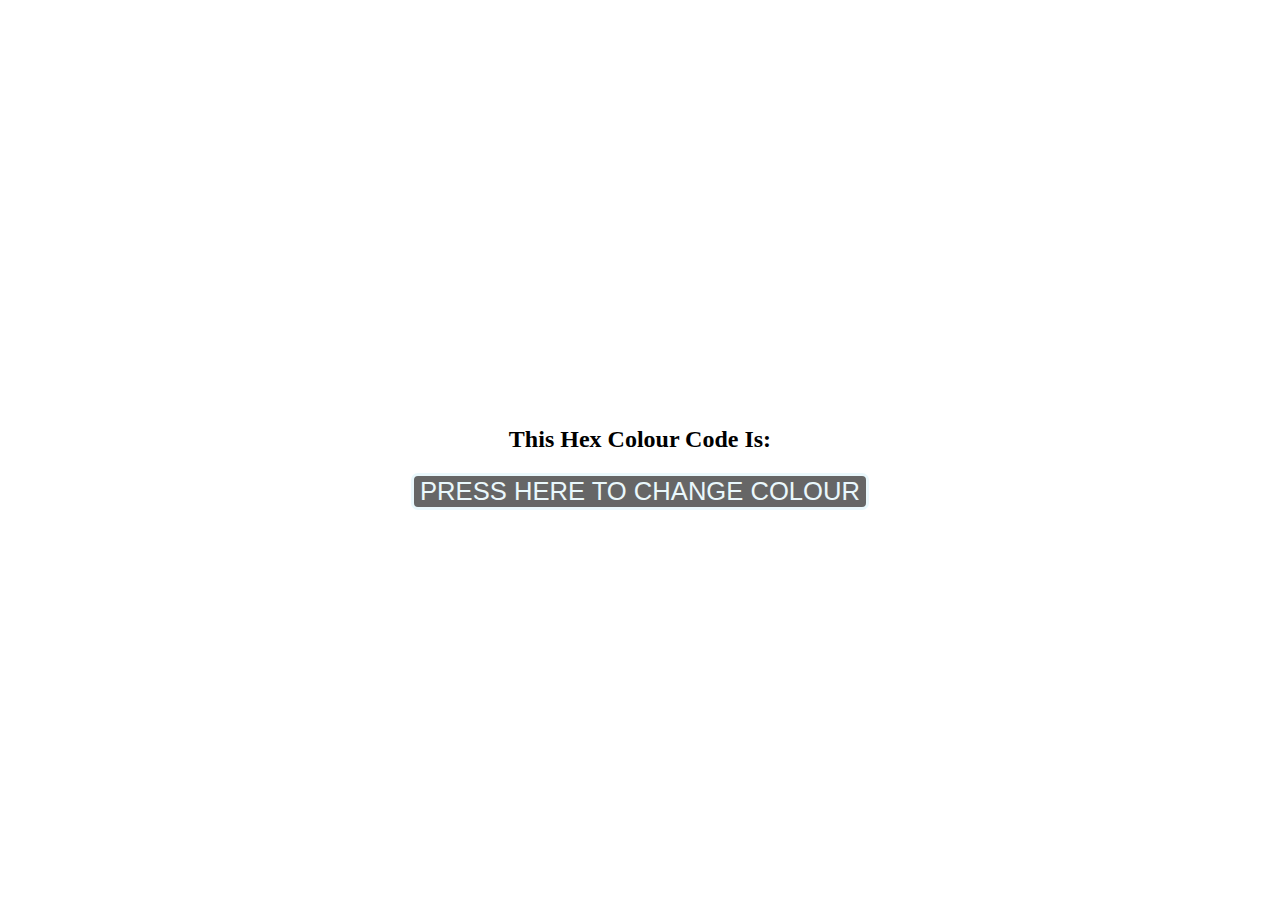
<file: Btn_change_bground-hex_num_color/index.html>
<!DOCTYPE html>
<html lang="en">
<head>
	<meta charset="UTF-8">
	<!--<link rel="icon" href="logotitle.png">-->
	<link rel="stylesheet" type="text/css" href="main.css">
	<meta name="viewpoint" content="width=device-width, initial-scale=1.0">
	<meta name="viewport" content="width=device-width, initial-scale=1, shrink-to-fit=no">
	<meta name="keywords" content="Civic">
	<meta name="author" content="Blake Design">
</head>
<body>
	<div class="container">
		<h2 class="hexColor">this hex colour code is:<br> <span class="hex"></span></h2>
		<button type="button" class="hexBtn">
			press here to change colour
		</button>
	</div>
	

<script src="script.js"></script>
</body>
</html>
</file>
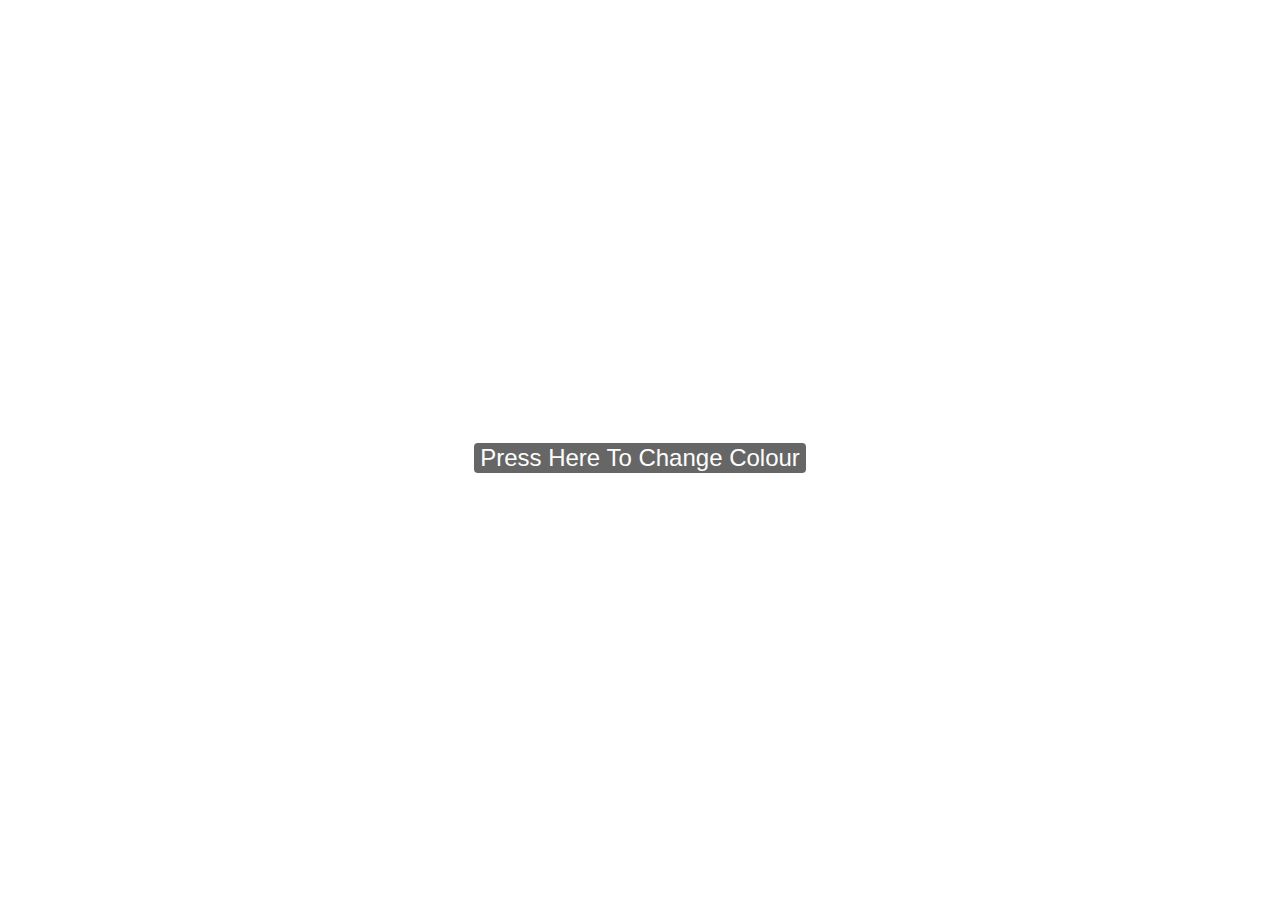
<file: Btn_change_bground_colour/index.html>
<!DOCTYPE html>
<html lang="en">
<head>
	<meta charset="UTF-8">
	<!--<link rel="icon" href="logotitle.png">-->
	<link rel="stylesheet" type="text/css" href="main.css">
	<meta name="viewpoint" content="width=device-width, initial-scale=1.0">
	<meta name="viewport" content="width=device-width, initial-scale=1, shrink-to-fit=no">
	<meta name="keywords" content="Civic">
	<meta name="author" content="Blake Design">
</head>
<body>
	<button type="button" class="colorBtn">
		press here to change colour
	</button>

<script src="script.js"></script>
</body>
</html>
</file>
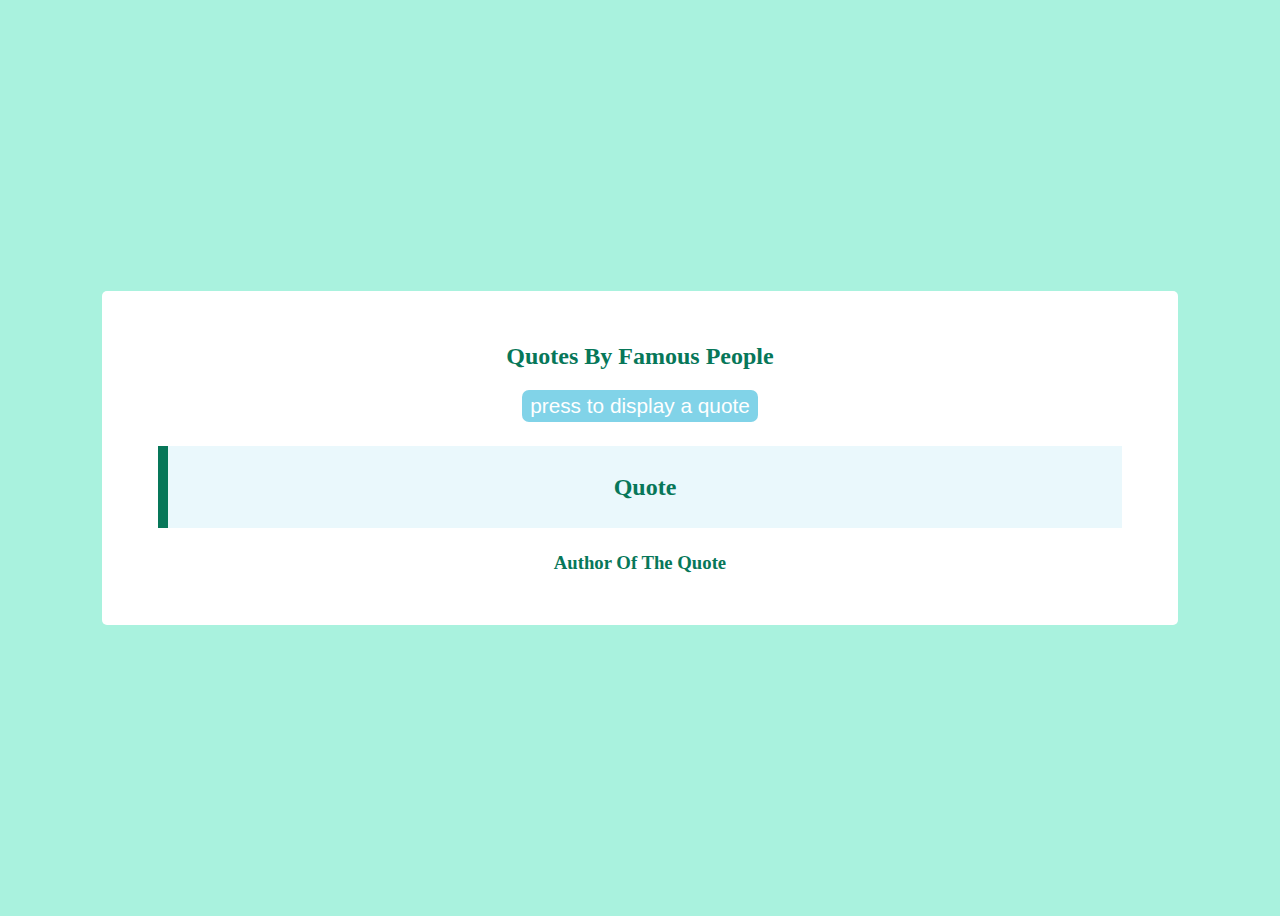
<file: Btn_quote_generator/index.html>
<!DOCTYPE html>
<html lang="en">
<head>
	<meta charset="UTF-8">
	<!--<link rel="icon" href="logotitle.png">-->
	<link rel="stylesheet" type="text/css" href="main.css">
	<meta name="viewpoint" content="width=device-width, initial-scale=1.0">
	<meta name="viewport" content="width=device-width, initial-scale=1, shrink-to-fit=no">
	<meta name="keywords" content="Civic">
	<meta name="author" content="Blake Design">
</head>
<body>
	<div class="container">
		<h2>quotes by famous people</h2>
		<button type="button" id="quoteBtn">
			press to display a quote
		</button>
		<blockquote>
		<h2 id="quote">quote<h2>
		</blockquote>
		<h3 id="quoteAuthor">author of the quote</h3>
	</div>
	

<script src="script.js"></script>
</body>
</html>
</file>
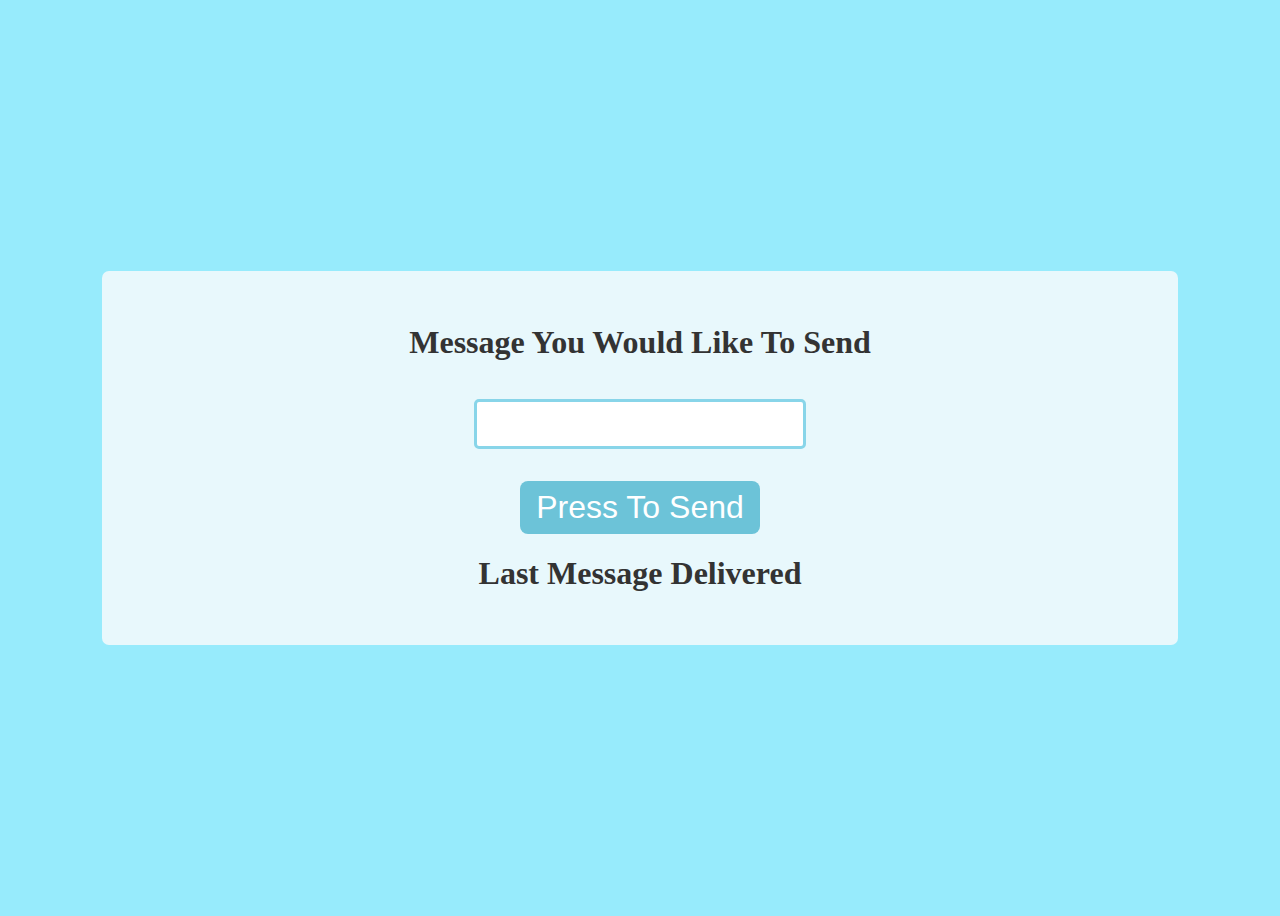
<file: Btn_send_msg/index.html>
<!DOCTYPE html>
<html lang="en">
<head>
	<meta charset="UTF-8">
	<!--<link rel="icon" href="logotitle.png">-->
	<link rel="stylesheet" type="text/css" href="main.css">
	<meta name="viewpoint" content="width=device-width, initial-scale=1.0">
	<meta name="viewport" content="width=device-width, initial-scale=1, shrink-to-fit=no">
	<meta name="keywords" content="Civic">
	<meta name="author" content="Blake Design">
</head>
<body>
	<div class="container">
		<h1>message you would like to send</h1>
		<input type="text" name="messageIn" id="messageIn">
		<button type=button" id="sendBtn">Press to send
		</button>
		<h1>Last message delivered</h1>
		<h1 id="messageOut"></h1>
	
	</div>
	

<script src="script.js"></script>
</body>
</html>
</file>
<file: Btn_change_bground-hex_num_color/main.css>
body{
	min-height:100vh;
	display: flex;
	justify-content: center;
	align-items: center;
}

.container{
	text-align: center;
}

.hexColor{
	text-transform: capitalize;
}

.hex{
	font-size: 3rem;
}

.hexBtn{
	padding: 0.25rem, 0.5rem;
	border: 3px solid #eaf8fc;
	border-radius: 7px;
	color:#eaf8fc;
	background: rgba(0,0,0,0.6);
	font-size: 1.6rem;
	text-transform: uppercase;
	cursor: pointer;
	outline:none;
}

.hexBtn:hover{
	background: rgb(0,0,0)
}
</file>
<file: Btn_change_bground_colour/main.css>
body{
	min-height:100vh;
	display: flex;
	justify-content: center;
	align-items: center;
}

.colorBtn{
	padding: 0.25rem, 0.5rem;
	border: 3px solid #fefefe;
	border-radius: 7px;
	color:#fefefe;
	background: rgba(0,0,0,0.6);
	font-size: 1.5rem;
	text-transform: capitalize;
	cursor: pointer;
	outline:none;
}

.colorBtn:hover{
	background: rgb(0,0,0)
}
</file>
<file: Btn_quote_generator/main.css>
body{
	min-height:100vh;
	display: flex;
	justify-content: center;
	align-items: center;
	background:#a9f2de;
	color: #077759;
	font-family:'calibri', san-serif;
	font-weight:400;
	text-transform: capitalize;
}

button{
	border:none;
}

.container{
	text-align: center;
	padding: 2rem;
	border-radius: 5px;
	background-color: #fff;
	flex: 0 0 80%
}

#quoteBtn{
	border: none;
	color: #fff;
	background: #81d3e8;
	font-size: 1.3rem;
	padding: 0.25rem 0.5rem;
	border-radius: 7px;
	cursor: pointer;
}

#quoteBtn:hover{
	color:#077759;
	border:none;
}

#quoteBtn:active{
	border-color: #52adc4;
	border-style: solid;
	border-width: 2px 0px 0px 2px;
}

#quoteBtn:focus{
	outline: 0;
 /*
    box-shadow: none;
	*/
	
}

blockquote{
	background: #eaf8fc;
	border-left:10px solid #077759;
	margin: 1.5rem;
	padding: 0.5rem;
}

#quoteAuthor{
	color #ffd000;
}
</file>
<file: Btn_send_msg/main.css>
body{
	min-height:100vh;
	display: flex;
	justify-content: center; 	/*horizontally align */
	align-items: center;		/*vertically align */
	background:#97ebfc;
	color: #333;
	font-family:'calibri', san-serif;
	font-weight:400;
	text-transform: capitalize;
}


.container{
	text-align: center;
	padding: 2rem;
	border-radius: 7px;
	background-color: #e8f8fc;
	flex: 0 0 80%
}

button{
	display:block;
	font-size:2rem;
	margin: 1rem auto;
	padding: 0.5rem 1rem;
	color:#fff;
	background:#6cc3d8;
	border-radius: 8px;
	border: none;
	text-transform: capitalize;
}

button:hover{
	opacity: 0.8;
	cursor: pointer;
	color:#077759;
	border:none;
}

button:active{
	border-color: #52adc4;
	border-style: solid;
	border-width: 2px 0px 0px 2px;
}

button:focus{
	outline: 0;
 /*
    box-shadow: none;
	*/	
}

input[type=text]{
	padding: 0.5rem;
	margin: 1rem;
	border-radius: 5px;
	font-size: 1.5rem;
	border: 3px solid #88d5e9;
	outline:none;
}

input[type=text]:focus{
	box-shadow: 0 0 10px #88d5e9;
}

#messageOut{
	margin: 0.5rem 0;
	color: #88d5e9;
}
</file>
